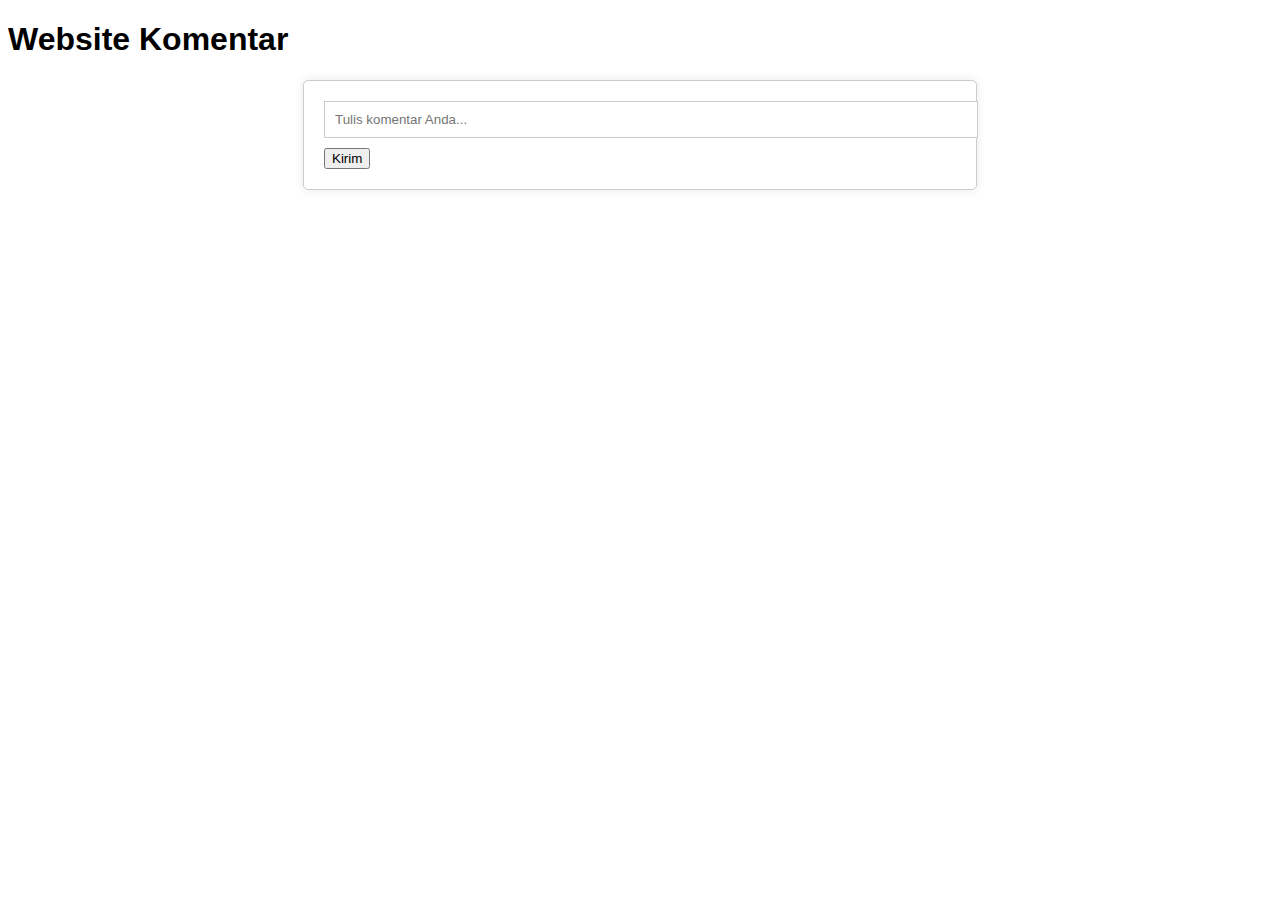
<file: index2.html>
<!DOCTYPE html>
<html>
<head>
	<title>Website Komentar</title>
	<style>
	  body {
	font-family: Arial, sans-serif;
}

#form-komentar {
	width: 50%;
	margin: 20px auto;
	padding: 20px;
	border: 1px solid #ccc;
	border-radius: 5px;
	box-shadow: 0 0 10px rgba(0, 0, 0, 0.1);
}

#form-komentar input[type="text"] {
	width: 100%;
	padding: 10px;
	margin-bottom: 10px;
	border: 1px solid #ccc;
}

#form-komentar button[type="button"] {
	width: 100%;
	padding: 10px;
	background-color: #4CAF50;
	color: #fff;
	border: none;
	border-radius: 5px;
	cursor: pointer;
}

#form-komentar button[type="button"]:hover {
	background-color: #3e8e41;
}

#komentar-kumpulan {
	list-style: none;
	padding: 0;
	margin: 0;
}

#komentar-kumpulan li {
	padding: 10px;
	border-bottom: 1px solid #ccc;
}

#komentar-kumpulan li:last-child {
	border-bottom: none;
}
	</style>
</head>
<body>
	<h1>Website Komentar</h1>
	<form id="form-komentar">
		<input type="text" id="komentar" placeholder="Tulis komentar Anda...">
		<button id="kirim-komentar">Kirim</button>
	</form>
	<ul id="komentar-kumpulan"></ul>

	<script>
	  const formKomentar = document.getElementById('form-komentar');
const komentarKumpulan = document.getElementById('komentar-kumpulan');

formKomentar.addEventListener('submit', (e) => {
	e.preventDefault();
	const komentar = document.getElementById('komentar').value;
	if (komentar !== '') {
		kirimKomentarKeWhatsApp(komentar);
		document.getElementById('komentar').value = '';
	}
});

function kirimKomentarKeWhatsApp(komentar) {
	const nomorWhatsApp = '+6285724385372'; // ganti dengan nomor WhatsApp Anda
	const pesan = `Komentar dari Website sekolah: ${komentar}`;
	const url = `https://api.whatsapp.com/send?phone=${nomorWhatsApp}&text=${pesan}`;
	window.open(url, '_blank');
}
	</script>
</body>
</html>
</file>
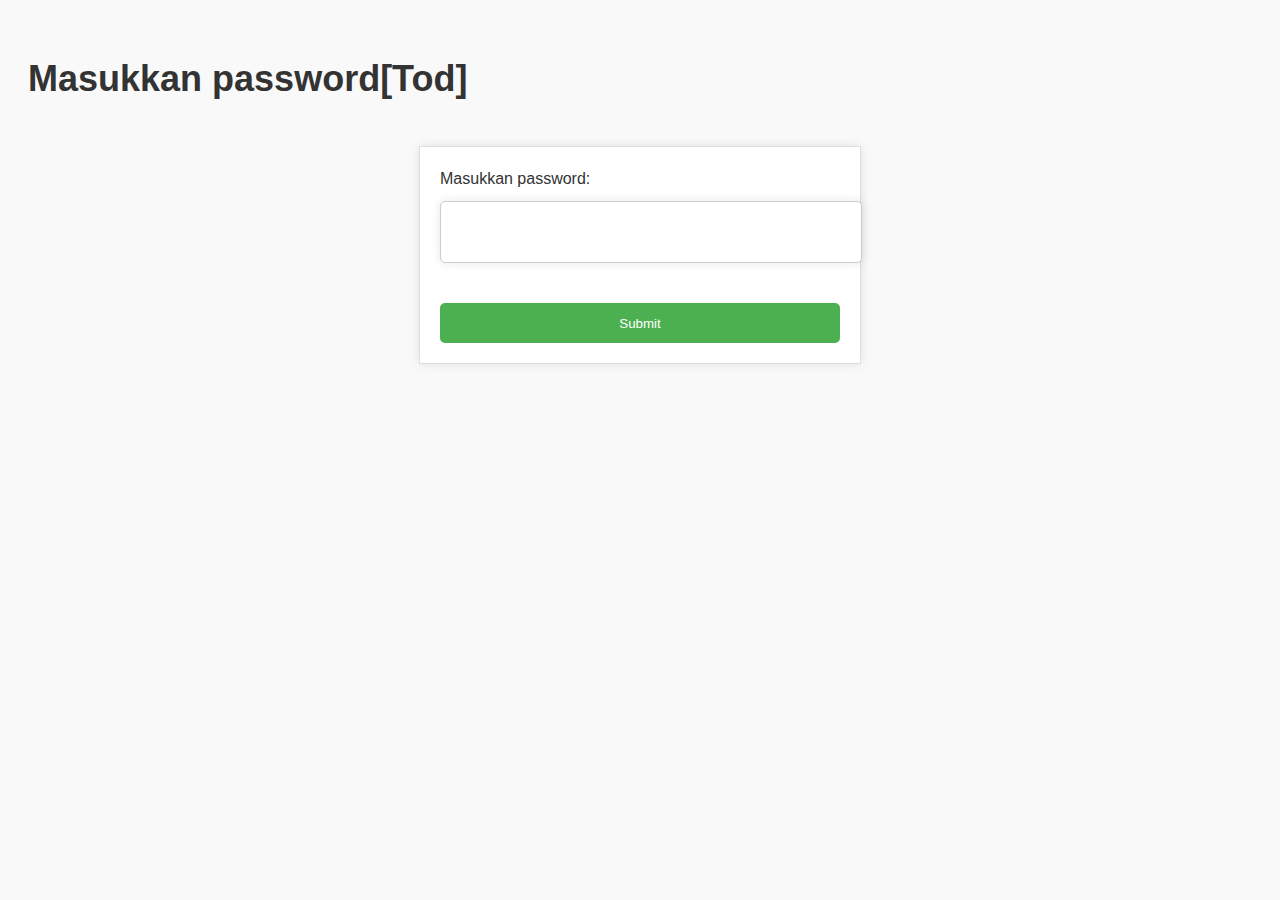
<file: index3.html>
<!DOCTYPE html>
<html>
<head>
  <title>Proteksi Password</title>
  <style>
    body {
  font-family: 'Open Sans', sans-serif;
  font-size: 16px;
  line-height: 1.5;
  color: #333;
  background-color: #f9f9f9;
  padding: 20px;
}

h1 {
  font-size: 36px;
  font-weight: bold;
  margin-bottom: 10px;
  color: #333;
}

h2 {
  font-size: 24px;
  font-weight: bold;
  margin-bottom: 10px;
  color: #666;
}

p {
  margin-bottom: 20px;
}

form {
  max-width: 400px;
  margin: 40px auto;
  padding: 20px;
  background-color: #fff;
  border: 1px solid #ddd;
  box-shadow: 0 0 10px rgba(0, 0, 0, 0.1);
}

form label {
  display: block;
  margin-bottom: 10px;
}

form input[type="password"] {
  width: 100%;
  height: 40px;
  margin-bottom: 20px;
  padding: 10px;
  border: 1px solid #ccc;
  border-radius: 5px;
  box-shadow: 0 0 10px rgba(0, 0, 0, 0.1);
}

form button[type="submit"] {
  width: 100%;
  height: 40px;
  margin-top: 20px;
  padding: 10px;
  background-color: #4CAF50;
  color: #fff;
  border: none;
  border-radius: 5px;
  cursor: pointer;
}

form button[type="submit"]:hover {
  background-color: #3e8e41;
}

#result {
  font-size: 18px;
  font-weight: bold;
  margin-top: 20px;
  color: #666;
}

#result.error {
  color: #f00;
}
  </style>
</head>
<body>
  <h1>Masukkan password[Tod]</h1>
  <form>
    <label for="password">Masukkan password:</label>
    <input type="password" id="password" name="password">
    <button type="submit">Submit</button>
  </form>
  <div id="result"></div>

  <script>
    const password = 'admin'; // ganti dengan password yang diinginkan
    const form = document.querySelector('form');
    const resultDiv = document.querySelector('#result');

    form.addEventListener('submit', (e) => {
      e.preventDefault();
      const enteredPassword = document.querySelector('#password').value;
      if (enteredPassword === password) {
        // arahkan ke halaman website
        window.location.href = 'index4.html';
      } else {
        // blokir akses ke file HTML, CSS, dan JavaScript
        resultDiv.textContent = 'Password yang dimasukkan salah. Akses diblokir[atau tanya Hamzah.';
        form.style.display = 'none';
      }
    });
  </script>
</body>
</html>
</file>
